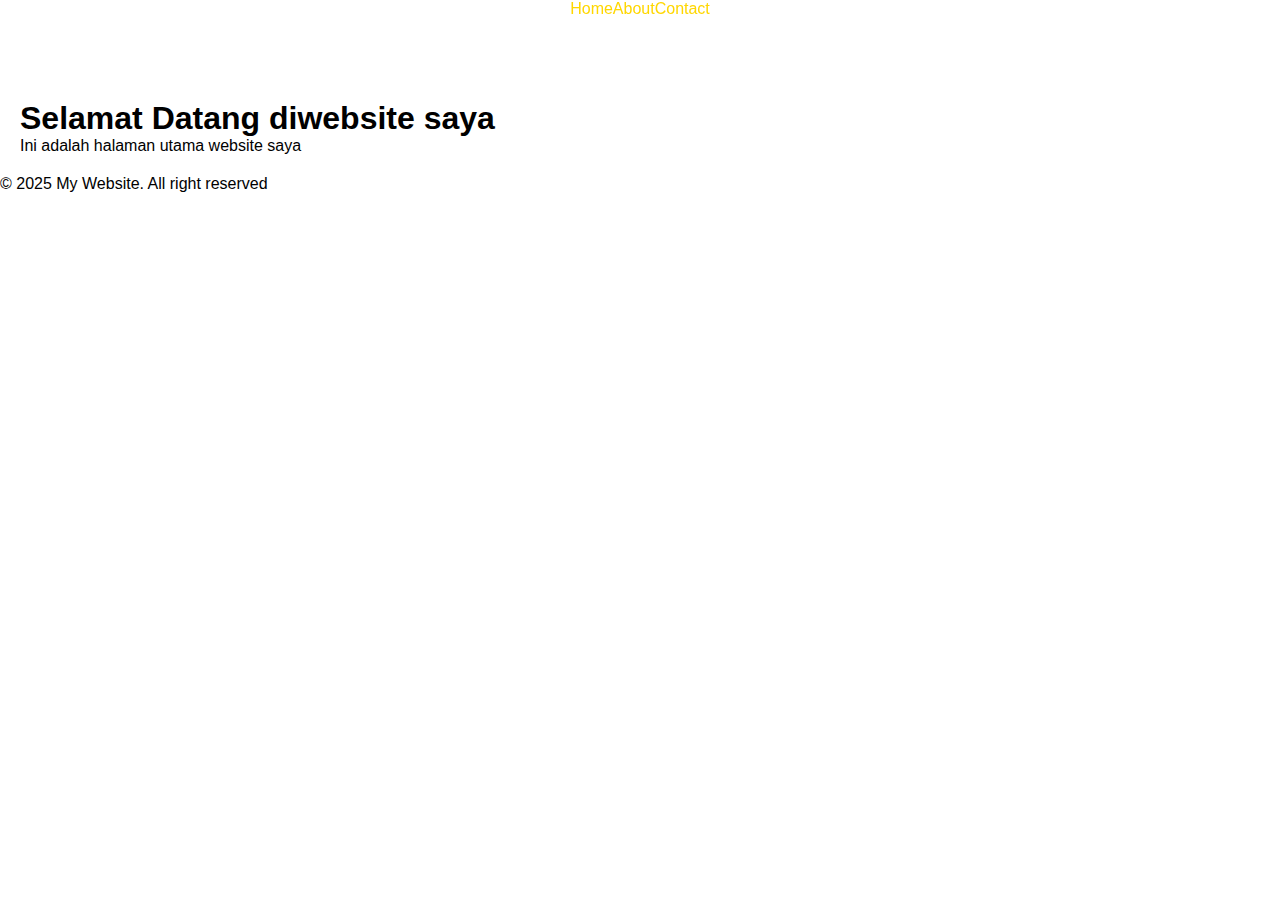
<file: Index.html>
<!DOCTYPE html>
<html>
  <head>
    <title>Home - My Website</title>
    <link rel="stylesheet" href="style.css">
  </head>
  <body>
    
    <header>
      <nav class="navbar">
        <ul>
          <li><a href="index.html" class="active">Home</a></li>
          <li><a href="about.html" class="active">About</a></li>
          <li><a href="contact.html" class="active">Contact</a></li>
        </ul>
      </nav>
    </header>

    <main>
      <section class="profile">
        <h1>Selamat Datang diwebsite saya</h1>
        <p>Ini adalah halaman utama website saya</p>
      </section>
    </main>

    <footer>
      <p>&copy; 2025 My Website. All right reserved</p>
    </footer>
    
  </body>
</html>
</file>
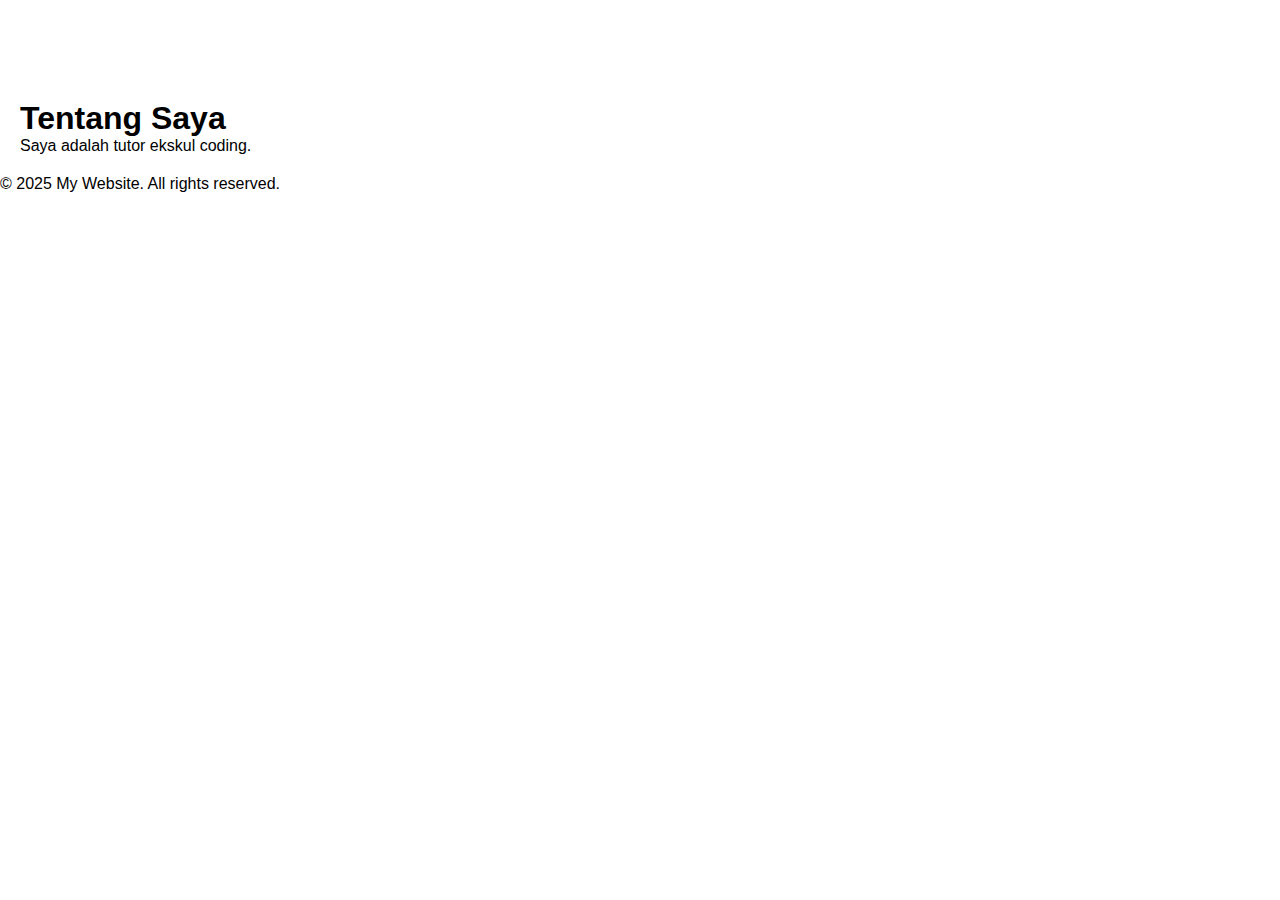
<file: about.html>
<!DOCTYPE html>
  <html>
    <head>
      <title>About - My Website</title>
      <link rel="stylesheet" href="style.css">
    </head>

    <body>
      <header>
        <nav class="navbar">
          <ul>
            <li><a href="index.html">Home</a></li>
            <li><a href="about.html">About</a></li>
            <li><a href="contact.html">Contact</a></li>
          </ul>
        </nav>
      </header>

      <main>
        <section class="about">
          <h1>Tentang Saya</h1>
          <p>Saya adalah tutor ekskul coding.</p>
        </section>
      </main>

      <footer>
        <p>&copy; 2025 My Website. All rights reserved.</p>
      </footer>
    </body>
  </html>
</file>
<file: style.css>
* {
  margin: 0;
  padding: 0;
  box-sizing: border-box;
}

body {
  diplay: flex;
  flex-direction: column;
  min-height: 100vh;
  font-family: Arial, sans-serif;
}

/* Navbar fixed */
header {
  position: fixed;
  top: 0;
  left: ;
  width: 100%;
  z-index: 1000;
}

.navbar {
  display: flex;
  justify-content : center; /* menu di tengah */
  align-itrms: center;
  background-color: #333
  padding: 10px 20px;
}

.navbar ul {
  list-style: none;
  display: flex;
}

.navbar ul {
  list-style: none;
  display: flex;
}

.navbar ul li a {
  color: #fff;
  text-decoration: none;
  font-weight: vold;
}

.navbar ul li a.active,
.navbar ul li a:hover {
  color: #ffd700;
}


main {
  flex: 1;
  padding: 100px 20px 20px;
}
</file>
